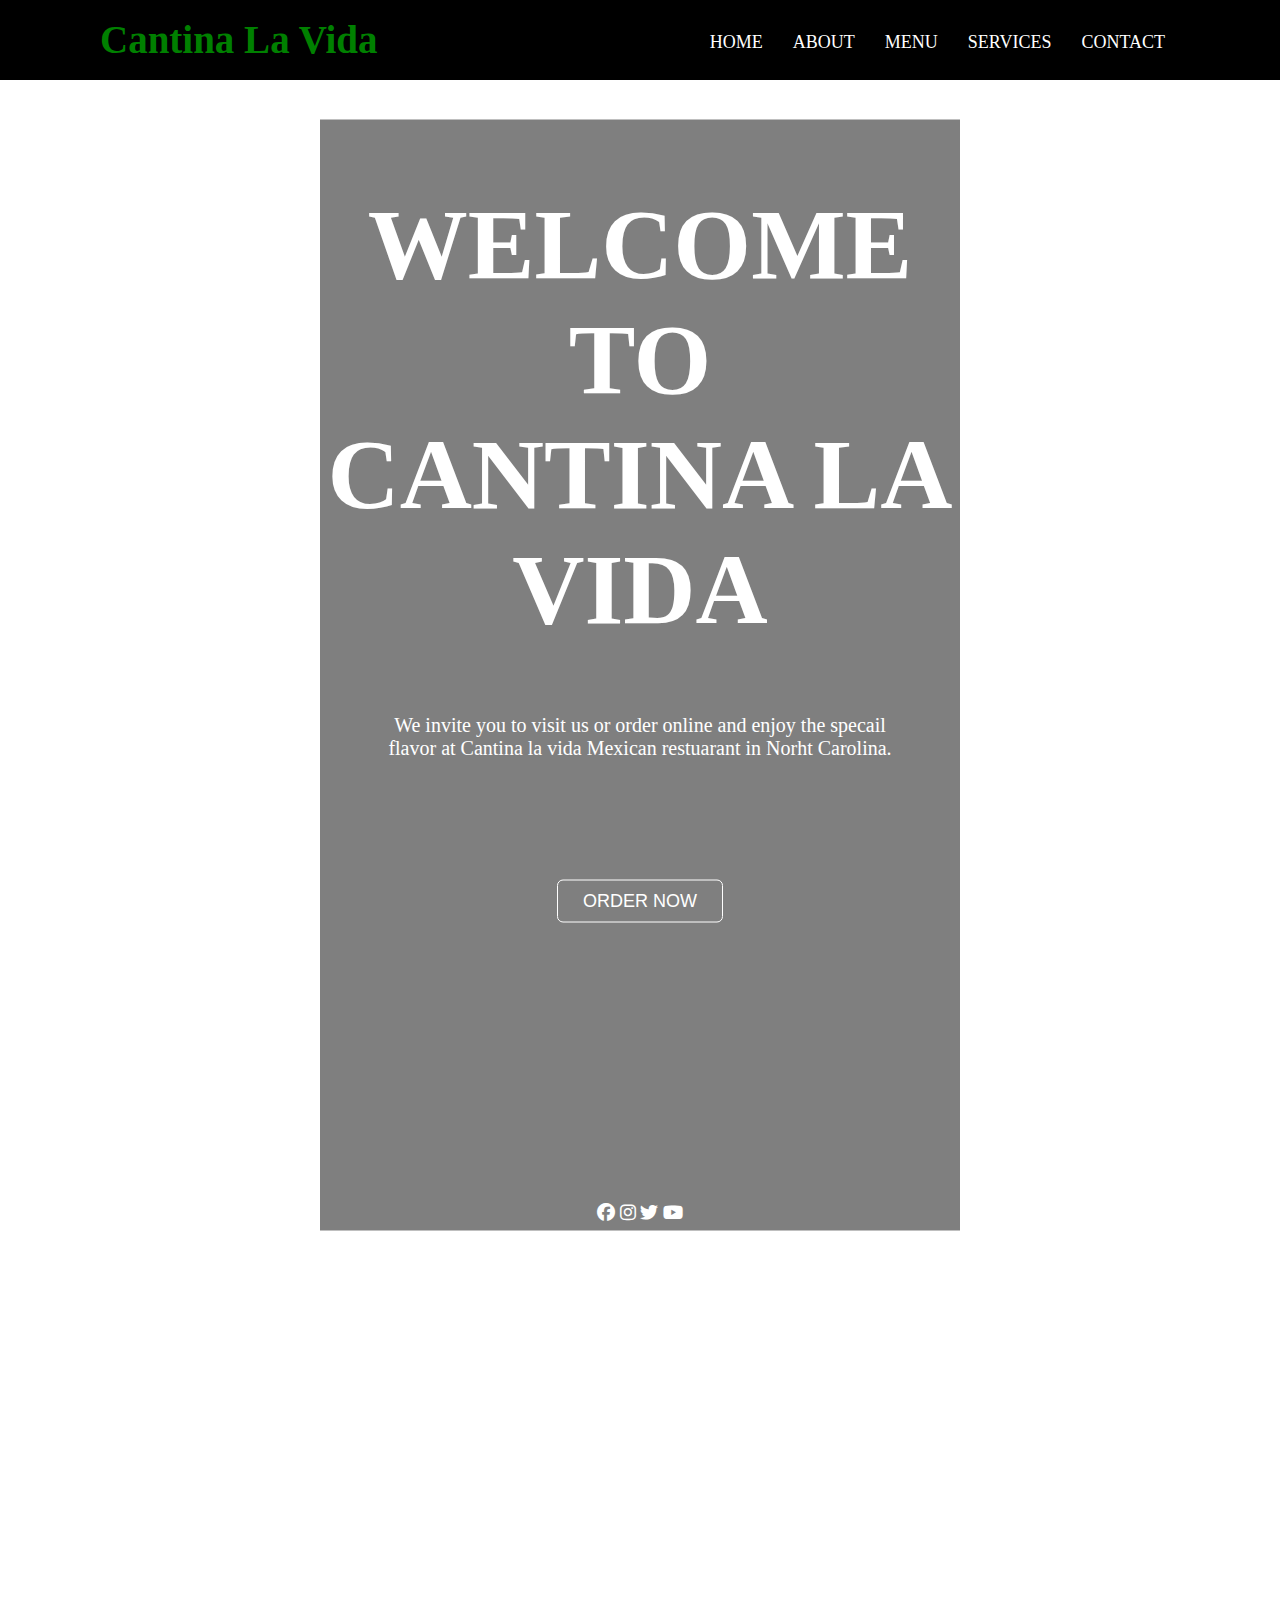
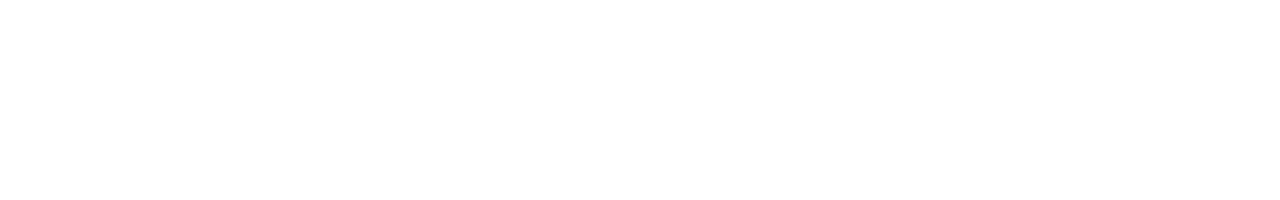
<file: index.html>
<!DOCTYPE html>
<html lang="en">
  <head>
    <meta charset="UTF-8" />
    <meta http-equiv="X-UA-Compatible" content="IE=edge" />
    <meta name="viewport" content="width=device-width, initial-scale=1.0" />
    <title>Cantina La Vida</title>
    <link rel="stylesheet" href="style.css" />

    <link
      rel="stylesheet"
      href="https://cdnjs.cloudflare.com/ajax/libs/font-awesome/6.1.1/css/all.min.css"
    />
  </head>
  <body>
    <div class="main">
      <div class="wrapper">
        <div class="header">
          <nav>
            <div class="logo">
              <a href="">Cantina La Vida</a>
            </div>
            <ul class="">
              <li><a href="">HOME</a></li>
              <li><a href="">ABOUT</a></li>
              <li><a href="inde.html">MENU</a></li>
              <li><a href="">SERVICES</a></li>
              <li><a href="contact.html">CONTACT</a></li>
            </ul>
          </nav>

          <div class="content">
            <h1>
              WELCOME TO <br />
              CANTINA LA VIDA
            </h1>
            <p>
              We invite you to visit us or order online and enjoy the specail
              flavor at Cantina la vida Mexican restuarant in Norht Carolina.
            </p>
            <form action="inde.html">
              <button class="button-home">ORDER NOW</button>
            </form>
            <div class="icons">
              <a href="https://www.facebook.com/" target="_blank">
                <i class="fa-brands fa-facebook"></i>
              </a>
              <a href="https://www.instagram.com/" target="_blank">
                <i class="fa-brands fa-instagram"></i>
              </a>
              <a href="https://twitter.com/?lang=en" target="_blank">
                <i class="fa-brands fa-twitter"></i>
              </a>
              <a href="https://www.youtube.com/" target="_blank">
                <i class="fa-brands fa-youtube"></i>
              </a>
            </div>
          </div>
        </div>
      </div>
    </div>
  </body>
</html>
</file>
<file: style.css>
body {
  margin: 0;
  padding: 0;
}

.mainf {
  width: 100%;
}

nav {
  width: 100%;
  background-color: black;
  height: 80px;
  line-height: 80px;
  display: flex;
  justify-content: space-between;
}
.logo a {
  font-size: 39px;
  color: green;
  font-weight: bold;
  margin-left: 100px;
}
a {
  text-decoration: none;
  color: white;
  font-size: 18px;
  transition: 0.5s all ease;
}
ul {
  margin: 1px;
  margin-right: 100px;
}

ul li {
  float: left;
  padding: 1px 15px;
  list-style: none;
}
ul li a:hover {
  color: red;
}

.header {
  background-image: url("https://images.squarespace-cdn.com/content/v1/5aa96abe7e3c3a49f0c7e45e/1521061782941-0GBN3A1PFPMB5TQWOSLZ/Mexican+Restaurant-29.jpg?format=2500w");
  background-position: center;
  background-size: cover;
  background-repeat: no-repeat;
  height: 200vh;
}

.content {
  position: absolute;
  top: 75%;
  left: 50%;
  transform: translate(-50%, -50%);
  color: white;
  text-align: center;
  background: rgba(0, 0, 0, 0.5);
}
.content {
  font-size: 50px;
}

.content p {
  padding: 0px 50px;
  font-size: 20px;
}

button {
  background: none;
  border: 1px solid white;
  color: white;
  font-size: 18px;
  padding: 10px 25px;
  border-radius: 6px;
  transform: 0.5s all ease;
  margin-top: 100px;
}

button:hover {
  background-color: green;
  color: red;
}
.icons {
  margin-top: 250px;
}

/* from here down styling for menu page */

.body-menu {
  background-image: url("https://media.istockphoto.com/photos/mexican-food-mix-picture-id896165070?k=20&m=896165070&s=612x612&w=0&h=qL-vfoyBGYapL__5XZ7TATxahXYNFMv7sc2cFjFUrxU=");
  background-color: darkred;
  background-position: center;
  background-size: 95%;
  background-repeat: no-repeat;
  height: 100vh;
  margin-bottom: 34%;
}

.heading-two {
  background-color: black;
  color: white;
  margin-bottom: 30px;
  padding: 30px 0;
  grid-column: 1/-1;
  text-align: center;
  font-size: 30px;
}

.menu {
  padding: 0 10px 30px 10px;
  display: grid;
}

.heading {
  font-weight: 400;
  font-size: 30px;
  letter-spacing: 10px;
  margin-bottom: 10px;
}
.heading {
  font-weight: 600;
  font-size: 22px;
  letter-spacing: 5px;
}
.food-items {
  display: grid;
  position: relative;
  grid-template-rows: auto 1 fr;
  border-radius: 15px;

  float: center;
  width: 35%;
  padding-left: 100px;
}

.food-items img {
  position: relative;
  width: 35%;
  border-radius: 15px 15px 0 0;
}
h1 {
  grid-column: 1/-1;
  text-align: center;
}
.details {
  padding: 20px 10px;
  display: grid;
  grid-template-rows: 1 fr 50px;
  grid-row-gap: 15px;
}
.details-sub {
  font-weight: 600;
  font-size: 18px;
}
.price {
  text-align: right;
}
.details > p {
  color: black;
  font-size: 19px;
  line-height: 28px;
  font-weight: 400;
  align-self: stretch;
}
.buttons-menu {
  background-color: red;
  border: none;
  color: white;
  font-size: 16px;
  font-weight: 60px;
  border-radius: 5px;
  width: 180px;
}

.icons-menu {
  font-size: 30px;
  margin-top: 75px;
  background-color: black;
  padding-left: 35%;
  justify-content: space-between;
  cursor: point;
}

/* contact css here down */

.contact-section {
  background-image: url("https://t4.ftcdn.net/jpg/04/26/77/65/360_F_426776511_4DNUnOSEzVKbtqTe8HJ4ROX664x6Q5OL.jpg");
  padding: 40px 0;
  background-position: center;
  background-size: cover;
  background-repeat: no-repeat;
}

.contact-section {
  text-align: center;
  color: #ddd;
  margin-bottom: 50px;
}

.border {
  width: 100px;
  height: 10px;
  background: blue;
  margin: 40px auto;
}

.contact-form {
  max-width: 600;
  margin: 200px;
  padding: 0 120px;
  overflow: hidden;
}

.contact-form-text {
  display: block;
  width: 100%;
  box-sizing: border-box;
  margin: 35px 0;
  background: white;
  outline: none;
  color: #ddd;
  transition: 0.5s;
  padding: 10px;
}

.contact-form-text:focus {
  box-shadow: 0 0 10px 4px #34495e;
}

textarea.contact-form-text {
  resize: none;
  height: 150px;
}
.contact-form-btn {
  float: right;
  border: 0;
  background: darkgray;
  color: #fff;
  padding: 12px 50px;
  border-radius: 20px;
  cursor: pointer;
  transition: 0.5s;
  font-size: 15px;
}
.contact-form-btn:hover {
  background: darkred;
  color: black;
}

.icons-menu2 {
  font-size: 30px;
  margin-top: 150px;
  background-color: darkred;
  padding-left: 35%;
  justify-content: space-between;
  cursor: point;
}
</file>
